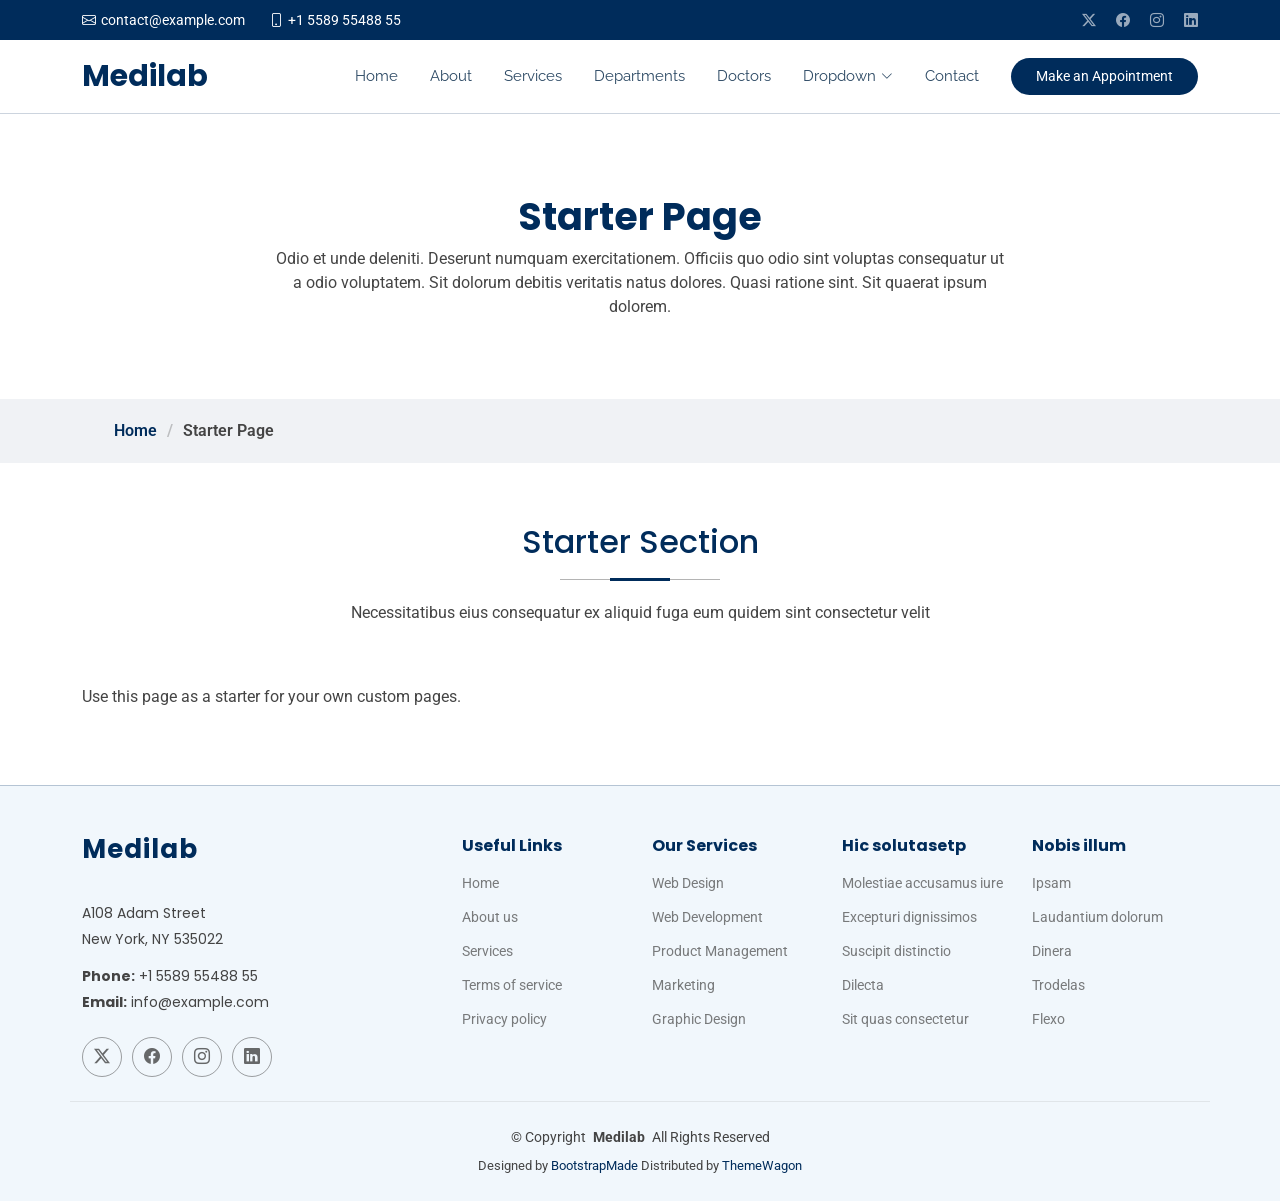
<file: starter-page.html>
<!DOCTYPE html>
<html lang="en">

<head>
  <meta charset="utf-8">
  <meta content="width=device-width, initial-scale=1.0" name="viewport">
  <title>Starter Page - Medilab Bootstrap Template</title>
  <meta name="description" content="">
  <meta name="keywords" content="">



  <link href="assets/img/apple-touch-icon.png" rel="apple-touch-icon">

  <!-- Fonts -->
  <link href="https://fonts.googleapis.com" rel="preconnect">
  <link href="https://fonts.gstatic.com" rel="preconnect" crossorigin>
  <link
    href="https://fonts.googleapis.com/css2?family=Roboto:ital,wght@0,100;0,300;0,400;0,500;0,700;0,900;1,100;1,300;1,400;1,500;1,700;1,900&family=Poppins:ital,wght@0,100;0,200;0,300;0,400;0,500;0,600;0,700;0,800;0,900;1,100;1,200;1,300;1,400;1,500;1,600;1,700;1,800;1,900&family=Raleway:ital,wght@0,100;0,200;0,300;0,400;0,500;0,600;0,700;0,800;0,900;1,100;1,200;1,300;1,400;1,500;1,600;1,700;1,800;1,900&display=swap"
    rel="stylesheet">

  <!-- Vendor CSS Files -->
  <link href="assets/vendor/bootstrap/css/bootstrap.min.css" rel="stylesheet">
  <link href="assets/vendor/bootstrap-icons/bootstrap-icons.css" rel="stylesheet">
  <link href="assets/vendor/aos/aos.css" rel="stylesheet">
  <link href="assets/vendor/fontawesome-free/css/all.min.css" rel="stylesheet">
  <link href="assets/vendor/glightbox/css/glightbox.min.css" rel="stylesheet">
  <link href="assets/vendor/swiper/swiper-bundle.min.css" rel="stylesheet">

  <!-- Main CSS File -->
  <link href="assets/css/main.css" rel="stylesheet">

  <!-- =======================================================
  * Template Name: Medilab
  * Template URL: https://bootstrapmade.com/medilab-free-medical-bootstrap-theme/
  * Updated: Aug 07 2024 with Bootstrap v5.3.3
  * Author: BootstrapMade.com
  * License: https://bootstrapmade.com/license/
  ======================================================== -->
</head>

<body class="starter-page-page">

  <header id="header" class="header sticky-top">

    <div class="topbar d-flex align-items-center">
      <div class="container d-flex justify-content-center justify-content-md-between">
        <div class="contact-info d-flex align-items-center">
          <i class="bi bi-envelope d-flex align-items-center"><a
              href="mailto:contact@example.com">contact@example.com</a></i>
          <i class="bi bi-phone d-flex align-items-center ms-4"><span>+1 5589 55488 55</span></i>
        </div>
        <div class="social-links d-none d-md-flex align-items-center">
          <a href="#" class="twitter"><i class="bi bi-twitter-x"></i></a>
          <a href="#" class="facebook"><i class="bi bi-facebook"></i></a>
          <a href="#" class="instagram"><i class="bi bi-instagram"></i></a>
          <a href="#" class="linkedin"><i class="bi bi-linkedin"></i></a>
        </div>
      </div>
    </div><!-- End Top Bar -->

    <div class="branding d-flex align-items-center">

      <div class="container position-relative d-flex align-items-center justify-content-between">
        <a href="index.html" class="logo d-flex align-items-center me-auto">
          <!-- Uncomment the line below if you also wish to use an image logo -->
          <!-- <img src="assets/img/logo.png" alt=""> -->
          <h1 class="sitename">Medilab</h1>
        </a>

        <nav id="navmenu" class="navmenu">
          <ul>
            <li><a href="#hero">Home<br></a></li>
            <li><a href="#about">About</a></li>
            <li><a href="#services">Services</a></li>
            <li><a href="#departments">Departments</a></li>
            <li><a href="#doctors">Doctors</a></li>
            <li class="dropdown"><a href="#"><span>Dropdown</span> <i
                  class="bi bi-chevron-down toggle-dropdown"></i></a>
              <ul>
                <li><a href="#">Dropdown 1</a></li>
                <li class="dropdown"><a href="#"><span>Deep Dropdown</span> <i
                      class="bi bi-chevron-down toggle-dropdown"></i></a>
                  <ul>
                    <li><a href="#">Deep Dropdown 1</a></li>
                    <li><a href="#">Deep Dropdown 2</a></li>
                    <li><a href="#">Deep Dropdown 3</a></li>
                    <li><a href="#">Deep Dropdown 4</a></li>
                    <li><a href="#">Deep Dropdown 5</a></li>
                  </ul>
                </li>
                <li><a href="#">Dropdown 2</a></li>
                <li><a href="#">Dropdown 3</a></li>
                <li><a href="#">Dropdown 4</a></li>
              </ul>
            </li>
            <li><a href="#contact">Contact</a></li>
          </ul>
          <i class="mobile-nav-toggle d-xl-none bi bi-list"></i>
        </nav>

        <a class="cta-btn d-none d-sm-block" href="#appointment">Make an Appointment</a>

      </div>

    </div>

  </header>

  <main class="main">

    <!-- Page Title -->
    <div class="page-title" data-aos="fade">
      <div class="heading">
        <div class="container">
          <div class="row d-flex justify-content-center text-center">
            <div class="col-lg-8">
              <h1>Starter Page</h1>
              <p class="mb-0">Odio et unde deleniti. Deserunt numquam exercitationem. Officiis quo odio sint voluptas
                consequatur ut a odio voluptatem. Sit dolorum debitis veritatis natus dolores. Quasi ratione sint. Sit
                quaerat ipsum dolorem.</p>
            </div>
          </div>
        </div>
      </div>
      <nav class="breadcrumbs">
        <div class="container">
          <ol>
            <li><a href="index.html">Home</a></li>
            <li class="current">Starter Page</li>
          </ol>
        </div>
      </nav>
    </div><!-- End Page Title -->

    <!-- Starter Section Section -->
    <section id="starter-section" class="starter-section section">

      <!-- Section Title -->
      <div class="container section-title" data-aos="fade-up">
        <h2>Starter Section</h2>
        <p>Necessitatibus eius consequatur ex aliquid fuga eum quidem sint consectetur velit</p>
      </div><!-- End Section Title -->

      <div class="container" data-aos="fade-up">
        <p>Use this page as a starter for your own custom pages.</p>
      </div>

    </section><!-- /Starter Section Section -->

  </main>

  <footer id="footer" class="footer light-background">

    <div class="container footer-top">
      <div class="row gy-4">
        <div class="col-lg-4 col-md-6 footer-about">
          <a href="index.html" class="logo d-flex align-items-center">
            <span class="sitename">Medilab</span>
          </a>
          <div class="footer-contact pt-3">
            <p>A108 Adam Street</p>
            <p>New York, NY 535022</p>
            <p class="mt-3"><strong>Phone:</strong> <span>+1 5589 55488 55</span></p>
            <p><strong>Email:</strong> <span>info@example.com</span></p>
          </div>
          <div class="social-links d-flex mt-4">
            <a href=""><i class="bi bi-twitter-x"></i></a>
            <a href=""><i class="bi bi-facebook"></i></a>
            <a href=""><i class="bi bi-instagram"></i></a>
            <a href=""><i class="bi bi-linkedin"></i></a>
          </div>
        </div>

        <div class="col-lg-2 col-md-3 footer-links">
          <h4>Useful Links</h4>
          <ul>
            <li><a href="#">Home</a></li>
            <li><a href="#">About us</a></li>
            <li><a href="#">Services</a></li>
            <li><a href="#">Terms of service</a></li>
            <li><a href="#">Privacy policy</a></li>
          </ul>
        </div>

        <div class="col-lg-2 col-md-3 footer-links">
          <h4>Our Services</h4>
          <ul>
            <li><a href="#">Web Design</a></li>
            <li><a href="#">Web Development</a></li>
            <li><a href="#">Product Management</a></li>
            <li><a href="#">Marketing</a></li>
            <li><a href="#">Graphic Design</a></li>
          </ul>
        </div>

        <div class="col-lg-2 col-md-3 footer-links">
          <h4>Hic solutasetp</h4>
          <ul>
            <li><a href="#">Molestiae accusamus iure</a></li>
            <li><a href="#">Excepturi dignissimos</a></li>
            <li><a href="#">Suscipit distinctio</a></li>
            <li><a href="#">Dilecta</a></li>
            <li><a href="#">Sit quas consectetur</a></li>
          </ul>
        </div>

        <div class="col-lg-2 col-md-3 footer-links">
          <h4>Nobis illum</h4>
          <ul>
            <li><a href="#">Ipsam</a></li>
            <li><a href="#">Laudantium dolorum</a></li>
            <li><a href="#">Dinera</a></li>
            <li><a href="#">Trodelas</a></li>
            <li><a href="#">Flexo</a></li>
          </ul>
        </div>

      </div>
    </div>

    <div class="container copyright text-center mt-4">
      <p>© <span>Copyright</span> <strong class="px-1 sitename">Medilab</strong> <span>All Rights Reserved</span></p>
      <div class="credits">
        <!-- All the links in the footer should remain intact. -->
        <!-- You can delete the links only if you've purchased the pro version. -->
        <!-- Licensing information: https://bootstrapmade.com/license/ -->
        <!-- Purchase the pro version with working PHP/AJAX contact form: [buy-url] -->
        Designed by <a href="https://bootstrapmade.com/">BootstrapMade</a> Distributed by <a
          href=“https://themewagon.com>ThemeWagon
      </div>
    </div>

  </footer>

  <!-- Scroll Top -->
  <a href="#" id="scroll-top" class="scroll-top d-flex align-items-center justify-content-center"><i
      class="bi bi-arrow-up-short"></i></a>

  <!-- Preloader -->
  <div id="preloader"></div>

  <!-- Vendor JS Files -->
  <script src="assets/vendor/bootstrap/js/bootstrap.bundle.min.js"></script>
  <script src="assets/vendor/php-email-form/validate.js"></script>
  <script src="assets/vendor/aos/aos.js"></script>
  <script src="assets/vendor/glightbox/js/glightbox.min.js"></script>
  <script src="assets/vendor/purecounter/purecounter_vanilla.js"></script>
  <script src="assets/vendor/swiper/swiper-bundle.min.js"></script>

  <!-- Main JS File -->
  <script src="assets/js/main.js"></script>

</body>

</html>
</file>
<file: assets/css/main.css>
/**
* Template Name: Medilab
* Template URL: https://bootstrapmade.com/medilab-free-medical-bootstrap-theme/
* Updated: Aug 07 2024 with Bootstrap v5.3.3
* Author: BootstrapMade.com
* License: https://bootstrapmade.com/license/
*/

/*--------------------------------------------------------------
# Font & Color Variables
# Help: https://bootstrapmade.com/color-system/
--------------------------------------------------------------*/
/* Fonts */
:root {
  --default-font: "Roboto", system-ui, -apple-system, "Segoe UI", Roboto, "Helvetica Neue", Arial, "Noto Sans", "Liberation Sans", sans-serif, "Apple Color Emoji", "Segoe UI Emoji", "Segoe UI Symbol", "Noto Color Emoji";
  --heading-font: "Poppins", sans-serif;
  --nav-font: "Raleway", sans-serif;
}

/* Global Colors - The following color variables are used throughout the website. Updating them here will change the color scheme of the entire website */
:root {
  --background-color: #ffffff;
  /* Background color for the entire website, including individual sections */
  --default-color: #444444;
  /* Default color used for the majority of the text content across the entire website */
  --heading-color: #002c5b;
  /* Color for headings, subheadings and title throughout the website */
  --accent-color: #002c5b;
  /* Accent color that represents your brand on the website. It's used for buttons, links, and other elements that need to stand out */
  --surface-color: #ffffff;
  /* The surface color is used as a background of boxed elements within sections, such as cards, icon boxes, or other elements that require a visual separation from the global background. */
  --contrast-color: #ffffff;
  /* Contrast color for text, ensuring readability against backgrounds of accent, heading, or default colors. */
}

/* Nav Menu Colors - The following color variables are used specifically for the navigation menu. They are separate from the global colors to allow for more customization options */
:root {
  --nav-color: #2c4964;
  /* The default color of the main navmenu links */
  --nav-hover-color: #396ca1;
  /* Applied to main navmenu links when they are hovered over or active */
  --nav-mobile-background-color: #ffffff;
  /* Used as the background color for mobile navigation menu */
  --nav-dropdown-background-color: #ffffff;
  /* Used as the background color for dropdown items that appear when hovering over primary navigation items */
  --nav-dropdown-color: #2c4964;
  /* Used for navigation links of the dropdown items in the navigation menu. */
  --nav-dropdown-hover-color: #1977cc;
  /* Similar to --nav-hover-color, this color is applied to dropdown navigation links when they are hovered over. */
}

/* Color Presets - These classes override global colors when applied to any section or element, providing reuse of the sam color scheme. */

.light-background {
  --background-color: #f1f7fc;
  --surface-color: #ffffff;
}

.dark-background {
  --background-color: #060606;
  --default-color: #ffffff;
  --heading-color: #ffffff;
  --surface-color: #252525;
  --contrast-color: #ffffff;
}

/* Smooth scroll */
:root {
  scroll-behavior: smooth;
}

/*--------------------------------------------------------------
# General Styling & Shared Classes
--------------------------------------------------------------*/
body {
  color: var(--default-color);
  background-color: var(--background-color);
  font-family: var(--default-font);
}

a {
  color: var(--accent-color);
  text-decoration: none;
  transition: 0.3s;
}

a:hover {
  color: color-mix(in srgb, var(--accent-color), transparent 25%);
  text-decoration: none;
}

h1,
h2,
h3,
h4,
h5,
h6 {
  color: var(--heading-color);
  font-family: var(--heading-font);
}

/* Pulsating Play Button
------------------------------*/
.pulsating-play-btn {
  width: 94px;
  height: 94px;
  background: radial-gradient(var(--accent-color) 50%, color-mix(in srgb, var(--accent-color), transparent 75%) 52%);
  border-radius: 50%;
  display: block;
  position: relative;
  overflow: hidden;
}

.pulsating-play-btn:before {
  content: "";
  position: absolute;
  width: 120px;
  height: 120px;
  animation-delay: 0s;
  animation: pulsate-play-btn 2s;
  animation-direction: forwards;
  animation-iteration-count: infinite;
  animation-timing-function: steps;
  opacity: 1;
  border-radius: 50%;
  border: 5px solid color-mix(in srgb, var(--accent-color), transparent 30%);
  top: -15%;
  left: -15%;
  background: rgba(198, 16, 0, 0);
}

.pulsating-play-btn:after {
  content: "";
  position: absolute;
  left: 50%;
  top: 50%;
  transform: translateX(-40%) translateY(-50%);
  width: 0;
  height: 0;
  border-top: 10px solid transparent;
  border-bottom: 10px solid transparent;
  border-left: 15px solid #fff;
  z-index: 100;
  transition: all 400ms cubic-bezier(0.55, 0.055, 0.675, 0.19);
}

.pulsating-play-btn:hover:before {
  content: "";
  position: absolute;
  left: 50%;
  top: 50%;
  transform: translateX(-40%) translateY(-50%);
  width: 0;
  height: 0;
  border: none;
  border-top: 10px solid transparent;
  border-bottom: 10px solid transparent;
  border-left: 15px solid #fff;
  z-index: 200;
  animation: none;
  border-radius: 0;
}

.pulsating-play-btn:hover:after {
  border-left: 15px solid var(--accent-color);
  transform: scale(20);
}

@keyframes pulsate-play-btn {
  0% {
    transform: scale(0.6, 0.6);
    opacity: 1;
  }

  100% {
    transform: scale(1, 1);
    opacity: 0;
  }
}

/* PHP Email Form Messages
------------------------------*/
.php-email-form .error-message {
  display: none;
  background: #df1529;
  color: #ffffff;
  text-align: left;
  padding: 15px;
  margin-bottom: 24px;
  font-weight: 600;
}

.php-email-form .sent-message {
  display: none;
  color: #ffffff;
  background: #059652;
  text-align: center;
  padding: 15px;
  margin-bottom: 24px;
  font-weight: 600;
}

.php-email-form .loading {
  display: none;
  background: var(--surface-color);
  text-align: center;
  padding: 15px;
  margin-bottom: 24px;
}

.php-email-form .loading:before {
  content: "";
  display: inline-block;
  border-radius: 50%;
  width: 24px;
  height: 24px;
  margin: 0 10px -6px 0;
  border: 3px solid var(--accent-color);
  border-top-color: var(--surface-color);
  animation: php-email-form-loading 1s linear infinite;
}

@keyframes php-email-form-loading {
  0% {
    transform: rotate(0deg);
  }

  100% {
    transform: rotate(360deg);
  }
}

/*--------------------------------------------------------------
# Global Header
--------------------------------------------------------------*/
.header {
  color: var(--default-color);
  transition: all 0.5s;
  z-index: 997;
  background-color: var(--background-color);
}

.header .topbar {
  background-color: var(--accent-color);
  height: 40px;
  padding: 0;
  font-size: 14px;
  transition: all 0.5s;
}

.header .topbar .contact-info i {
  font-style: normal;
  color: var(--contrast-color);
}

.header .topbar .contact-info i a,
.header .topbar .contact-info i span {
  padding-left: 5px;
  color: var(--contrast-color);
}

@media (max-width: 575px) {

  .header .topbar .contact-info i a,
  .header .topbar .contact-info i span {
    font-size: 13px;
  }
}

.header .topbar .contact-info i a {
  line-height: 0;
  transition: 0.3s;
}

.header .topbar .contact-info i a:hover {
  color: var(--contrast-color);
  text-decoration: underline;
}

.header .topbar .social-links a {
  color: color-mix(in srgb, var(--contrast-color), transparent 40%);
  line-height: 0;
  transition: 0.3s;
  margin-left: 20px;
}

.header .topbar .social-links a:hover {
  color: var(--contrast-color);
}

.header .branding {
  min-height: 60px;
  padding: 10px 0;
}

.header .logo {
  line-height: 1;
}

.header .logo img {
  max-height: 36px;
  margin-right: 8px;
}

.header .logo h1 {
  font-size: 30px;
  margin: 0;
  font-weight: 700;
  color: var(--heading-color);
}

.header .cta-btn,
.header .cta-btn:focus {
  color: var(--contrast-color);
  background: var(--accent-color);
  font-size: 14px;
  padding: 8px 25px;
  margin: 0 0 0 30px;
  border-radius: 50px;
  transition: 0.3s;
}

.header .cta-btn:hover,
.header .cta-btn:focus:hover {
  color: var(--contrast-color);
  background: color-mix(in srgb, var(--accent-color), transparent 15%);
}

@media (max-width: 1200px) {
  .header .logo {
    order: 1;
  }

  .header .cta-btn {
    order: 2;
    margin: 0 15px 0 0;
    padding: 6px 15px;
  }

  .header .navmenu {
    order: 3;
  }
}

.scrolled .header {
  box-shadow: 0px 0 18px rgba(0, 0, 0, 0.1);
}

.scrolled .header .topbar {
  height: 0;
  visibility: hidden;
  overflow: hidden;
}

/*--------------------------------------------------------------
# Navigation Menu
--------------------------------------------------------------*/
/* Desktop Navigation */
@media (min-width: 1200px) {
  .navmenu {
    padding: 0;
  }

  .navmenu ul {
    margin: 0;
    padding: 0;
    display: flex;
    list-style: none;
    align-items: center;
  }

  .navmenu li {
    position: relative;
  }

  .navmenu>ul>li {
    white-space: nowrap;
    padding: 15px 14px;
  }

  .navmenu>ul>li:last-child {
    padding-right: 0;
  }

  .navmenu a,
  .navmenu a:focus {
    color: var(--nav-color);
    font-size: 15px;
    padding: 0 2px;
    font-family: var(--nav-font);
    font-weight: 400;
    display: flex;
    align-items: center;
    justify-content: space-between;
    white-space: nowrap;
    transition: 0.3s;
    position: relative;
  }

  .navmenu a i,
  .navmenu a:focus i {
    font-size: 12px;
    line-height: 0;
    margin-left: 5px;
    transition: 0.3s;
  }

  .navmenu>ul>li>a:before {
    content: "";
    position: absolute;
    width: 100%;
    height: 2px;
    bottom: -6px;
    left: 0;
    background-color: var(--nav-hover-color);
    visibility: hidden;
    width: 0px;
    transition: all 0.3s ease-in-out 0s;
  }

  .navmenu a:hover:before,
  .navmenu li:hover>a:before,
  .navmenu .active:before {
    visibility: visible;
    width: 100%;
  }

  .navmenu li:hover>a,
  .navmenu .active,
  .navmenu .active:focus {
    color: var(--nav-hover-color);
  }

  .navmenu .dropdown ul {
    margin: 0;
    padding: 10px 0;
    background: var(--nav-dropdown-background-color);
    display: block;
    position: absolute;
    visibility: hidden;
    left: 14px;
    top: 130%;
    opacity: 0;
    transition: 0.3s;
    border-radius: 4px;
    z-index: 99;
    box-shadow: 0px 0px 30px rgba(0, 0, 0, 0.1);
  }

  .navmenu .dropdown ul li {
    min-width: 200px;
  }

  .navmenu .dropdown ul a {
    padding: 10px 20px;
    font-size: 15px;
    text-transform: none;
    color: var(--nav-dropdown-color);
  }

  .navmenu .dropdown ul a i {
    font-size: 12px;
  }

  .navmenu .dropdown ul a:hover,
  .navmenu .dropdown ul .active:hover,
  .navmenu .dropdown ul li:hover>a {
    color: var(--nav-dropdown-hover-color);
  }

  .navmenu .dropdown:hover>ul {
    opacity: 1;
    top: 100%;
    visibility: visible;
  }

  .navmenu .dropdown .dropdown ul {
    top: 0;
    left: -90%;
    visibility: hidden;
  }

  .navmenu .dropdown .dropdown:hover>ul {
    opacity: 1;
    top: 0;
    left: -100%;
    visibility: visible;
  }
}

/* Mobile Navigation */
@media (max-width: 1199px) {
  .mobile-nav-toggle {
    color: var(--nav-color);
    font-size: 28px;
    line-height: 0;
    margin-right: 10px;
    cursor: pointer;
    transition: color 0.3s;
  }

  .navmenu {
    padding: 0;
    z-index: 9997;
  }

  .navmenu ul {
    display: none;
    list-style: none;
    position: absolute;
    inset: 60px 20px 20px 20px;
    padding: 10px 0;
    margin: 0;
    border-radius: 6px;
    background-color: var(--nav-mobile-background-color);
    border: 1px solid color-mix(in srgb, var(--default-color), transparent 90%);
    box-shadow: none;
    overflow-y: auto;
    transition: 0.3s;
    z-index: 9998;
  }

  .navmenu a,
  .navmenu a:focus {
    color: var(--nav-dropdown-color);
    padding: 10px 20px;
    font-family: var(--nav-font);
    font-size: 17px;
    font-weight: 500;
    display: flex;
    align-items: center;
    justify-content: space-between;
    white-space: nowrap;
    transition: 0.3s;
  }

  .navmenu a i,
  .navmenu a:focus i {
    font-size: 12px;
    line-height: 0;
    margin-left: 5px;
    width: 30px;
    height: 30px;
    display: flex;
    align-items: center;
    justify-content: center;
    border-radius: 50%;
    transition: 0.3s;
    background-color: color-mix(in srgb, var(--accent-color), transparent 90%);
  }

  .navmenu a i:hover,
  .navmenu a:focus i:hover {
    background-color: var(--accent-color);
    color: var(--contrast-color);
  }

  .navmenu a:hover,
  .navmenu .active,
  .navmenu .active:focus {
    color: var(--nav-dropdown-hover-color);
  }

  .navmenu .active i,
  .navmenu .active:focus i {
    background-color: var(--accent-color);
    color: var(--contrast-color);
    transform: rotate(180deg);
  }

  .navmenu .dropdown ul {
    position: static;
    display: none;
    z-index: 99;
    padding: 10px 0;
    margin: 10px 20px;
    background-color: var(--nav-dropdown-background-color);
    transition: all 0.5s ease-in-out;
  }

  .navmenu .dropdown ul ul {
    background-color: rgba(33, 37, 41, 0.1);
  }

  .navmenu .dropdown>.dropdown-active {
    display: block;
    background-color: rgba(33, 37, 41, 0.03);
  }

  .mobile-nav-active {
    overflow: hidden;
  }

  .mobile-nav-active .mobile-nav-toggle {
    color: #fff;
    position: absolute;
    font-size: 32px;
    top: 15px;
    right: 15px;
    margin-right: 0;
    z-index: 9999;
  }

  .mobile-nav-active .navmenu {
    position: fixed;
    overflow: hidden;
    inset: 0;
    background: rgba(33, 37, 41, 0.8);
    transition: 0.3s;
  }

  .mobile-nav-active .navmenu>ul {
    display: block;
  }
}

/*--------------------------------------------------------------
# Global Footer
--------------------------------------------------------------*/
.footer {
  color: var(--default-color);
  background-color: var(--background-color);
  border-top: 1px solid color-mix(in srgb, var(--accent-color), transparent 75%);
  font-size: 14px;
  position: relative;
}

.footer .footer-top {
  padding-top: 50px;
}

.footer .footer-about .logo {
  line-height: 1;
  margin-bottom: 25px;
}

.footer .footer-about .logo img {
  max-height: 40px;
  margin-right: 6px;
}

.footer .footer-about .logo span {
  color: var(--heading-color);
  font-family: var(--heading-font);
  font-size: 26px;
  font-weight: 700;
  letter-spacing: 1px;
}

.footer .footer-about p {
  font-size: 14px;
  font-family: var(--heading-font);
}

.footer .social-links a {
  display: flex;
  align-items: center;
  justify-content: center;
  width: 40px;
  height: 40px;
  border-radius: 50%;
  border: 1px solid color-mix(in srgb, var(--default-color), transparent 50%);
  font-size: 16px;
  color: color-mix(in srgb, var(--default-color), transparent 20%);
  margin-right: 10px;
  transition: 0.3s;
}

.footer .social-links a:hover {
  color: var(--accent-color);
  border-color: var(--accent-color);
}

.footer h4 {
  font-size: 16px;
  font-weight: bold;
  position: relative;
  padding-bottom: 12px;
}

.footer .footer-links {
  margin-bottom: 30px;
}

.footer .footer-links ul {
  list-style: none;
  padding: 0;
  margin: 0;
}

.footer .footer-links ul i {
  padding-right: 2px;
  font-size: 12px;
  line-height: 0;
}

.footer .footer-links ul li {
  padding: 10px 0;
  display: flex;
  align-items: center;
}

.footer .footer-links ul li:first-child {
  padding-top: 0;
}

.footer .footer-links ul a {
  color: color-mix(in srgb, var(--default-color), transparent 30%);
  display: inline-block;
  line-height: 1;
}

.footer .footer-links ul a:hover {
  color: var(--accent-color);
}

.footer .footer-contact p {
  margin-bottom: 5px;
}

.footer .copyright {
  padding-top: 25px;
  padding-bottom: 25px;
  border-top: 1px solid color-mix(in srgb, var(--default-color), transparent 90%);
}

.footer .copyright p {
  margin-bottom: 0;
}

.footer .credits {
  margin-top: 8px;
  font-size: 13px;
}

/*--------------------------------------------------------------
# Preloader
--------------------------------------------------------------*/
#preloader {
  position: fixed;
  inset: 0;
  z-index: 999999;
  overflow: hidden;
  background: var(--background-color);
  transition: all 0.6s ease-out;
}

#preloader:before {
  content: "";
  position: fixed;
  top: calc(50% - 30px);
  left: calc(50% - 30px);
  border: 6px solid #ffffff;
  border-color: var(--accent-color) transparent var(--accent-color) transparent;
  border-radius: 50%;
  width: 60px;
  height: 60px;
  animation: animate-preloader 1.5s linear infinite;
}

@keyframes animate-preloader {
  0% {
    transform: rotate(0deg);
  }

  100% {
    transform: rotate(360deg);
  }
}

/*--------------------------------------------------------------
# Scroll Top Button
--------------------------------------------------------------*/
.scroll-top {
  position: fixed;
  visibility: hidden;
  opacity: 0;
  right: 15px;
  bottom: 15px;
  z-index: 99999;
  background-color: var(--accent-color);
  width: 40px;
  height: 40px;
  border-radius: 4px;
  transition: all 0.4s;
}

.scroll-top i {
  font-size: 24px;
  color: var(--contrast-color);
  line-height: 0;
}

.scroll-top:hover {
  background-color: color-mix(in srgb, var(--accent-color), transparent 20%);
  color: var(--contrast-color);
}

.scroll-top.active {
  visibility: visible;
  opacity: 1;
}

/*--------------------------------------------------------------
# Disable aos animation delay on mobile devices
--------------------------------------------------------------*/
@media screen and (max-width: 768px) {
  [data-aos-delay] {
    transition-delay: 0 !important;
  }
}

/*--------------------------------------------------------------
# Global Page Titles & Breadcrumbs
--------------------------------------------------------------*/
.page-title {
  color: var(--default-color);
  background-color: var(--background-color);
  position: relative;
}

.page-title .heading {
  padding: 80px 0;
  border-top: 1px solid color-mix(in srgb, var(--accent-color), transparent 80%);
}

.page-title .heading h1 {
  font-size: 38px;
  font-weight: 700;
}

.page-title nav {
  background-color: color-mix(in srgb, var(--accent-color), transparent 94%);
  padding: 20px 0;
}

.page-title nav ol {
  display: flex;
  flex-wrap: wrap;
  list-style: none;
  margin: 0;
  font-size: 16px;
  font-weight: 600;
}

.page-title nav ol li+li {
  padding-left: 10px;
}

.page-title nav ol li+li::before {
  content: "/";
  display: inline-block;
  padding-right: 10px;
  color: color-mix(in srgb, var(--default-color), transparent 70%);
}

/*--------------------------------------------------------------
# Global Sections
--------------------------------------------------------------*/
section,
.section {
  color: var(--default-color);
  background-color: var(--background-color);
  padding: 60px 0;
  scroll-margin-top: 72px;
  overflow: clip;
}

@media (max-width: 1199px) {

  section,
  .section {
    scroll-margin-top: 60px;
  }
}

/*--------------------------------------------------------------
# Global Section Titles
--------------------------------------------------------------*/
.section-title {
  text-align: center;
  padding-bottom: 60px;
  position: relative;
}

.section-title h2 {
  font-size: 32px;
  font-weight: 500;
  margin-bottom: 20px;
  padding-bottom: 20px;
  position: relative;
}

.section-title h2:before {
  content: "";
  position: absolute;
  display: block;
  width: 160px;
  height: 1px;
  background: color-mix(in srgb, var(--default-color), transparent 60%);
  left: 0;
  right: 0;
  bottom: 1px;
  margin: auto;
}

.section-title h2::after {
  content: "";
  position: absolute;
  display: block;
  width: 60px;
  height: 3px;
  background: var(--accent-color);
  left: 0;
  right: 0;
  bottom: 0;
  margin: auto;
}

.section-title p {
  margin-bottom: 0;
}

/*--------------------------------------------------------------
# Hero Section
--------------------------------------------------------------*/
.hero {
  width: 100%;
  min-height: calc(100vh - 112px);
  padding: 80px 0;
  display: flex;
  align-items: center;
  justify-content: center;
  position: relative;
  overflow: hidden;
}

.hero img {
  position: absolute;
  inset: 0;
  display: block;
  width: 100%;
  height: 100%;
  object-fit: cover;
  z-index: 1;
}

.hero .container {
  z-index: 3;
}

.hero .welcome h2 {
  margin: 0;
  font-size: 48px;
  font-weight: 700;
}

.hero .welcome p {
  font-size: 24px;
  margin: 0;
}

.hero .content {
  margin-top: 40px;
}

.hero .content .why-box {
  color: var(--contrast-color);
  background: var(--accent-color);
  padding: 30px;
  border-radius: 4px;
}

.hero .content .why-box h3 {
  color: var(--contrast-color);
  font-weight: 700;
  font-size: 34px;
  margin-bottom: 30px;
}

.hero .content .why-box p {
  margin-bottom: 30px;
}

.hero .content .why-box .more-btn {
  color: var(--contrast-color);
  background: color-mix(in srgb, var(--contrast-color), transparent 80%);
  display: inline-block;
  padding: 6px 30px 8px 30px;
  border-radius: 50px;
  transition: all ease-in-out 0.4s;
}

.hero .content .why-box .more-btn i {
  font-size: 14px;
}

.hero .content .why-box .more-btn:hover {
  background: var(--surface-color);
  color: var(--accent-color);
}

.hero .content .icon-box {
  text-align: center;
  border-radius: 10px;
  background: color-mix(in srgb, var(--surface-color), transparent 20%);
  box-shadow: 0px 2px 15px rgba(0, 0, 0, 0.1);
  padding: 40px 30px;
  width: 100%;
}

.hero .content .icon-box i {
  font-size: 40px;
  color: var(--accent-color);
}

.hero .content .icon-box h4 {
  font-size: 20px;
  font-weight: 700;
  margin: 10px 0 20px 0;
}

.hero .content .icon-box p {
  font-size: 15px;
  color: color-mix(in srgb, var(--default-color), transparent 30%);
}

/*--------------------------------------------------------------
# About Section
--------------------------------------------------------------*/
.about .content h3 {
  font-size: 2rem;
  font-weight: 700;
}

.about .content ul {
  list-style: none;
  padding: 0;
}

.about .content ul li {
  display: flex;
  align-items: flex-start;
  margin-top: 40px;
}

.about .content ul i {
  flex-shrink: 0;
  font-size: 48px;
  color: var(--accent-color);
  margin-right: 20px;
}

.about .content ul h5 {
  font-size: 18px;
  font-weight: 700;
}

.about .content ul p {
  font-size: 15px;
}

.about .content p:last-child {
  margin-bottom: 0;
}

.about .pulsating-play-btn {
  position: absolute;
  left: calc(50% - 47px);
  top: calc(50% - 47px);
}

/*--------------------------------------------------------------
# Stats Section
--------------------------------------------------------------*/
.stats i {
  color: var(--contrast-color);
  background-color: var(--accent-color);
  box-shadow: 0px 2px 25px rgba(0, 0, 0, 0.1);
  width: 54px;
  height: 54px;
  font-size: 24px;
  border-radius: 50px;
  border: 2px solid var(--background-color);
  display: inline-flex;
  align-items: center;
  justify-content: center;
  position: relative;
  z-index: 1;
}

.stats .stats-item {
  background-color: var(--surface-color);
  margin-top: -27px;
  padding: 30px 30px 25px 30px;
  width: 100%;
  position: relative;
  text-align: center;
  box-shadow: 0px 2px 35px rgba(0, 0, 0, 0.1);
  border-radius: 4px;
  z-index: 0;
}

.stats .stats-item span {
  font-size: 32px;
  display: block;
  margin: 10px 0;
  font-weight: 700;
  color: var(--heading-color);
}

.stats .stats-item p {
  padding: 0;
  margin: 0;
  font-family: var(--heading-font);
  font-size: 16px;
}

/*--------------------------------------------------------------
# Services Section
--------------------------------------------------------------*/
.services .service-item {
  background-color: var(--surface-color);
  text-align: center;
  border: 1px solid color-mix(in srgb, var(--default-color), transparent 85%);
  padding: 80px 20px;
  transition: all ease-in-out 0.3s;
  height: 100%;
}

.services .service-item .icon {
  margin: 0 auto;
  width: 64px;
  height: 64px;
  background: var(--accent-color);
  border-radius: 4px;
  display: flex;
  align-items: center;
  justify-content: center;
  margin-bottom: 20px;
  transition: 0.3s;
  transform-style: preserve-3d;
}

.services .service-item .icon i {
  color: var(--contrast-color);
  font-size: 28px;
  transition: ease-in-out 0.3s;
}

.services .service-item .icon::before {
  position: absolute;
  content: "";
  left: -8px;
  top: -8px;
  height: 100%;
  width: 100%;
  background: color-mix(in srgb, var(--accent-color), transparent 80%);
  border-radius: 5px;
  transition: all 0.3s ease-out 0s;
  transform: translateZ(-1px);
}

.services .service-item h3 {
  font-weight: 700;
  margin: 10px 0 15px 0;
  font-size: 22px;
}

.services .service-item p {
  line-height: 24px;
  font-size: 14px;
  margin-bottom: 0;
}

.services .service-item:hover {
  background: var(--accent-color);
  border-color: var(--accent-color);
}

.services .service-item:hover .icon {
  background: var(--surface-color);
}

.services .service-item:hover .icon i {
  color: var(--accent-color);
}

.services .service-item:hover .icon::before {
  background: color-mix(in srgb, var(--background-color), transparent 70%);
}

.services .service-item:hover h3,
.services .service-item:hover p {
  color: var(--contrast-color);
}

/*--------------------------------------------------------------
# Appointment Section
--------------------------------------------------------------*/
.appointment .php-email-form {
  width: 100%;
}

.appointment .php-email-form .form-group {
  padding-bottom: 8px;
}

.appointment .php-email-form input,
.appointment .php-email-form textarea,
.appointment .php-email-form select {
  color: var(--default-color);
  background-color: transparent;
  border-color: color-mix(in srgb, var(--default-color), transparent 80%);
  border-radius: 0;
  box-shadow: none;
  font-size: 14px;
  padding: 10px !important;
}

.appointment .php-email-form input:focus,
.appointment .php-email-form textarea:focus,
.appointment .php-email-form select:focus {
  border-color: var(--accent-color);
}

.appointment .php-email-form input::placeholder,
.appointment .php-email-form textarea::placeholder,
.appointment .php-email-form select::placeholder {
  color: color-mix(in srgb, var(--default-color), transparent 70%);
}

.appointment .php-email-form input,
.appointment .php-email-form select {
  height: 44px;
}

.appointment .php-email-form textarea {
  padding: 10px 12px;
}

.appointment .php-email-form button[type=submit] {
  background: var(--accent-color);
  border: 0;
  padding: 10px 35px;
  color: #fff;
  transition: 0.4s;
  border-radius: 50px;
}

.appointment .php-email-form button[type=submit]:hover {
  background: color-mix(in srgb, var(--accent-color) 90%, white 15%);
}

/*--------------------------------------------------------------
# Departments Section
--------------------------------------------------------------*/
.departments {
  overflow: hidden;
}

.departments .nav-tabs {
  border: 0;
}

.departments .nav-link {
  border: 0;
  padding: 12px 15px 12px 0;
  transition: 0.3s;
  color: var(--default-color);
  border-radius: 0;
  border-right: 2px solid color-mix(in srgb, var(--default-color), transparent 90%);
  font-weight: 600;
  font-size: 15px;
}

.departments .nav-link:hover {
  color: var(--accent-color);
}

.departments .nav-link.active {
  color: var(--accent-color);
  border-color: var(--accent-color);
  background-color: var(--background-color);
}

.departments .tab-pane.active {
  animation: fadeIn 0.5s ease-out;
}

.departments .details h3 {
  font-size: 26px;
  font-weight: 600;
  margin-bottom: 20px;
}

.departments .details p {
  color: color-mix(in srgb, var(--default-color), transparent 20%);
}

.departments .details p:last-child {
  margin-bottom: 0;
}

@media (max-width: 992px) {
  .departments .nav-link {
    border: 0;
    padding: 15px;
  }

  .departments .nav-link.active {
    color: var(--accent-color);
    background: var(--accent-color);
  }
}

/*--------------------------------------------------------------
# Doctors Section
--------------------------------------------------------------*/
.doctors .team-member {
  background-color: var(--surface-color);
  box-shadow: 0px 2px 15px rgba(0, 0, 0, 0.1);
  position: relative;
  border-radius: 5px;
  transition: 0.5s;
  padding: 30px;
  height: 100%;
}

@media (max-width: 468px) {
  .doctors .team-member {
    flex-direction: column;
    justify-content: center !important;
    align-items: center !important;
  }
}

.doctors .team-member .pic {
  overflow: hidden;
  width: 150px;
  border-radius: 50%;
  flex-shrink: 0;
}

.doctors .team-member .pic img {
  transition: ease-in-out 0.3s;
}

.doctors .team-member:hover {
  transform: translateY(-10px);
}

.doctors .team-member .member-info {
  padding-left: 30px;
}

@media (max-width: 468px) {
  .doctors .team-member .member-info {
    padding: 30px 0 0 0;
    text-align: center;
  }
}

.doctors .team-member h4 {
  font-weight: 700;
  margin-bottom: 5px;
  font-size: 20px;
}

.doctors .team-member span {
  display: block;
  font-size: 15px;
  padding-bottom: 10px;
  position: relative;
  font-weight: 500;
}

.doctors .team-member span::after {
  content: "";
  position: absolute;
  display: block;
  width: 50px;
  height: 1px;
  background: color-mix(in srgb, var(--default-color), transparent 85%);
  bottom: 0;
  left: 0;
}

@media (max-width: 468px) {
  .doctors .team-member span::after {
    left: calc(50% - 25px);
  }
}

.doctors .team-member p {
  margin: 10px 0 0 0;
  font-size: 14px;
}

.doctors .team-member .social {
  margin-top: 12px;
  display: flex;
  align-items: center;
  justify-content: start;
  width: 100%;
}

@media (max-width: 468px) {
  .doctors .team-member .social {
    justify-content: center;
  }
}

.doctors .team-member .social a {
  background: color-mix(in srgb, var(--default-color), transparent 94%);
  transition: ease-in-out 0.3s;
  display: flex;
  align-items: center;
  justify-content: center;
  border-radius: 50px;
  width: 36px;
  height: 36px;
}

.doctors .team-member .social a i {
  color: color-mix(in srgb, var(--default-color), transparent 20%);
  font-size: 16px;
  margin: 0 2px;
}

.doctors .team-member .social a:hover {
  background: var(--accent-color);
}

.doctors .team-member .social a:hover i {
  color: var(--contrast-color);
}

.doctors .team-member .social a+a {
  margin-left: 8px;
}

/*--------------------------------------------------------------
# Faq Section
--------------------------------------------------------------*/
.faq .faq-container .faq-item {
  background-color: var(--surface-color);
  position: relative;
  padding: 20px;
  margin-bottom: 15px;
  border: 1px solid color-mix(in srgb, var(--accent-color), transparent 75%);
  border-radius: 5px;
  overflow: hidden;
}

.faq .faq-container .faq-item:last-child {
  margin-bottom: 0;
}

.faq .faq-container .faq-item h3 {
  font-weight: 500;
  font-size: 18px;
  line-height: 24px;
  margin: 0 30px 0 0;
  transition: 0.3s;
  cursor: pointer;
  display: flex;
  align-items: center;
}

.faq .faq-container .faq-item h3 .num {
  color: var(--accent-color);
  padding-right: 5px;
}

.faq .faq-container .faq-item h3:hover {
  color: var(--accent-color);
}

.faq .faq-container .faq-item .faq-content {
  display: grid;
  grid-template-rows: 0fr;
  transition: 0.3s ease-in-out;
  visibility: hidden;
  opacity: 0;
}

.faq .faq-container .faq-item .faq-content p {
  margin-bottom: 0;
  overflow: hidden;
}

.faq .faq-container .faq-item .faq-toggle {
  position: absolute;
  top: 20px;
  right: 20px;
  font-size: 16px;
  line-height: 0;
  transition: 0.3s;
  cursor: pointer;
}

.faq .faq-container .faq-item .faq-toggle:hover {
  color: var(--accent-color);
}

.faq .faq-container .faq-active {
  background-color: var(--accent-color);
  border-color: var(--accent-color);
  color: var(--contrast-color);
}

.faq .faq-container .faq-active h3,
.faq .faq-container .faq-active h3:hover {
  color: var(--contrast-color);
}

.faq .faq-container .faq-active .faq-content {
  grid-template-rows: 1fr;
  visibility: visible;
  opacity: 1;
  padding-top: 10px;
}

.faq .faq-container .faq-active .faq-toggle {
  transform: rotate(90deg);
  color: var(--accent-color);
}

/*--------------------------------------------------------------
# Testimonials Section
--------------------------------------------------------------*/
.testimonials .info h3 {
  font-weight: 700;
  font-size: 32px;
}

.testimonials .swiper {
  box-shadow: 0 15px 30px 0 rgba(0, 0, 0, 0.05);
  background-color: var(--surface-color);
}

.testimonials .testimonials-carousel,
.testimonials .testimonials-slider {
  overflow: hidden;
}

.testimonials .testimonial-item {
  box-sizing: content-box;
  min-height: 200px;
  position: relative;
  margin: 30px;
}

.testimonials .testimonial-item .testimonial-img {
  width: 90px;
  height: 90px;
  border-radius: 50px;
  border: 6px solid var(--background-color);
  margin-right: 10px;
}

.testimonials .testimonial-item h3 {
  font-size: 18px;
  font-weight: bold;
  margin: 10px 0 5px 0;
}

.testimonials .testimonial-item h4 {
  color: color-mix(in srgb, var(--default-color), transparent 50%);
  font-size: 14px;
  margin: 0;
}

.testimonials .testimonial-item .stars {
  margin: 10px 0;
}

.testimonials .testimonial-item .stars i {
  color: #ffc107;
  margin: 0 1px;
}

.testimonials .testimonial-item .quote-icon-left,
.testimonials .testimonial-item .quote-icon-right {
  color: color-mix(in srgb, var(--accent-color), transparent 60%);
  font-size: 26px;
  line-height: 0;
}

.testimonials .testimonial-item .quote-icon-left {
  display: inline-block;
  left: -5px;
  position: relative;
}

.testimonials .testimonial-item .quote-icon-right {
  display: inline-block;
  right: -5px;
  position: relative;
  top: 10px;
  transform: scale(-1, -1);
}

.testimonials .testimonial-item p {
  font-style: italic;
  margin: 15px auto 15px auto;
}

.testimonials .swiper-wrapper {
  height: auto;
}

.testimonials .swiper-pagination {
  margin-top: 20px;
  margin-bottom: 20px;
  position: relative;
}

.testimonials .swiper-pagination .swiper-pagination-bullet {
  width: 10px;
  height: 10px;
  background-color: color-mix(in srgb, var(--default-color), transparent 85%);
  opacity: 1;
  border: none;
}

.testimonials .swiper-pagination .swiper-pagination-bullet-active {
  background-color: var(--accent-color);
}

@media (max-width: 767px) {

  .testimonials .testimonials-carousel,
  .testimonials .testimonials-slider {
    overflow: hidden;
  }

  .testimonials .testimonial-item {
    margin: 15px;
  }
}

/*--------------------------------------------------------------
# Gallery Section
--------------------------------------------------------------*/
.gallery .gallery-item {
  overflow: hidden;
  border-right: 3px solid var(--background-color);
  border-bottom: 3px solid var(--background-color);
}

.gallery .gallery-item img {
  transition: all ease-in-out 0.4s;
}

.gallery .gallery-item:hover img {
  transform: scale(1.1);
}

/*--------------------------------------------------------------
# Contact Section
--------------------------------------------------------------*/
.contact .info-item+.info-item {
  margin-top: 40px;
}

.contact .info-item i {
  color: var(--contrast-color);
  background: var(--accent-color);
  font-size: 20px;
  width: 44px;
  height: 44px;
  display: flex;
  justify-content: center;
  align-items: center;
  border-radius: 50px;
  transition: all 0.3s ease-in-out;
  margin-right: 15px;
}

.contact .info-item h3 {
  padding: 0;
  font-size: 18px;
  font-weight: 700;
  margin-bottom: 5px;
}

.contact .info-item p {
  padding: 0;
  margin-bottom: 0;
  font-size: 14px;
}

.contact .php-email-form {
  height: 100%;
}

.contact .php-email-form input[type=text],
.contact .php-email-form input[type=email],
.contact .php-email-form textarea {
  font-size: 14px;
  padding: 10px 15px;
  box-shadow: none;
  border-radius: 0;
  color: var(--default-color);
  background-color: color-mix(in srgb, var(--background-color), transparent 50%);
  border-color: color-mix(in srgb, var(--default-color), transparent 80%);
}

.contact .php-email-form input[type=text]:focus,
.contact .php-email-form input[type=email]:focus,
.contact .php-email-form textarea:focus {
  border-color: var(--accent-color);
}

.contact .php-email-form input[type=text]::placeholder,
.contact .php-email-form input[type=email]::placeholder,
.contact .php-email-form textarea::placeholder {
  color: color-mix(in srgb, var(--default-color), transparent 70%);
}

.contact .php-email-form button[type=submit] {
  color: var(--contrast-color);
  background: var(--accent-color);
  border: 0;
  padding: 10px 36px;
  transition: 0.4s;
  border-radius: 50px;
}

.contact .php-email-form button[type=submit]:hover {
  background: color-mix(in srgb, var(--accent-color), transparent 20%);
}

/*--------------------------------------------------------------
# Starter Section Section
--------------------------------------------------------------*/
.starter-section {
  /* Add your styles here */
}

.success-fix {
  background-color: #20bd35 !important;
}

#whatsapp-link {
  cursor: pointer;
}

#whatsapp-link:hover h3 {
  text-decoration: underline;
}
</file>
